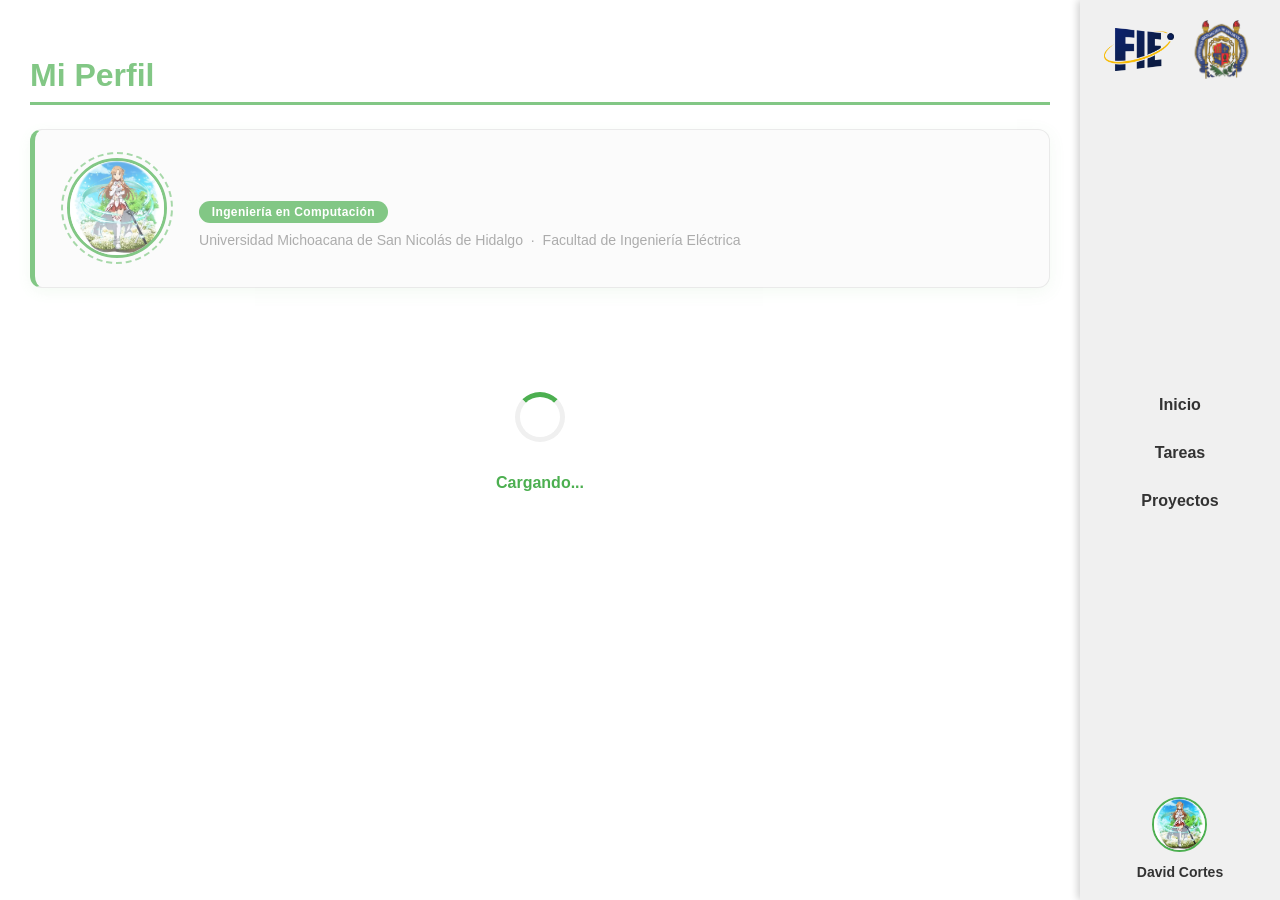
<file: Perfil.html>
<!DOCTYPE html>
<html lang="es">

<head>
    <meta charset="UTF-8">
    <meta name="viewport" content="width=device-width, initial-scale=1.0">
    <title>Perfil - Mi Portafolio</title>
    <link rel="stylesheet" href="styles/styles.css">
    <link rel="stylesheet" href="styles/stylesPerfil.css">
    <link rel="icon" href="icon.png" type="image/png">
    <link rel="shortcut icon" href="icon.png" type="image/png">
</head>

<body>

    <aside class="sidebar">

        <div class="sidebar-logos">
            <img src="fie.png" alt="Logo FIE">
            <img src="umich.png" alt="Logo UMSNH">
        </div>

        <nav class="menu">
            <ul>
                <li>
                    <a href="index.html">
                        <svg xmlns="http://www.w3.org/2000/svg" viewBox="0 0 24 24">
                            <path d="M10 20v-6h4v6h5v-8h3L12 3 2 12h3v8z" />
                        </svg>
                        Inicio
                    </a>
                </li>
                <li>
                    <a href="Tareas.html">
                        <svg xmlns="http://www.w3.org/2000/svg" viewBox="0 0 24 24">
                            <path
                                d="M19 3h-4.18C14.4 1.84 13.3 1 12 1s-2.4.84-2.82 2H5c-1.1 0-2 .9-2 2v14c0 1.1.9 2 2 2h14c1.1 0 2-.9 2-2V5c0-1.1-.9-2-2-2zm-7 0c.55 0 1 .45 1 1s-.45 1-1 1-1-.45-1-1 .45-1 1-1zm2 14H7v-2h7v2zm3-4H7v-2h10v2zm0-4H7V7h10v2z" />
                        </svg>
                        Tareas
                    </a>
                </li>
                <li>
                    <a href="Proyectos.html">
                        <svg xmlns="http://www.w3.org/2000/svg" viewBox="0 0 24 24">
                            <path
                                d="M20 6h-2.18c.07-.44.18-.86.18-1 0-2.21-1.79-4-4-4s-4 1.79-4 4c0 .14.11.56.18 1H8c-1.1 0-2 .9-2 2v12c0 1.1.9 2 2 2h12c1.1 0 2-.9 2-2V8c0-1.1-.9-2-2-2zm-6-3c1.1 0 2 .9 2 2s-.9 2-2 2-2-.9-2-2 .9-2 2-2zm6 17H8V8h2v2h8V8h2v12z" />
                        </svg>
                        Proyectos
                    </a>
                </li>
            </ul>
        </nav>

        <a href="perfil.html" class="perfil">
            <div class="img_user">
                <img src="OIP.webp" alt="Imagen de Perfil">
            </div>
            <div class="nameUser">
                <p>David Cortes</p>
            </div>
        </a>

    </aside>

    <main>
        <section class="perfil-page">

            <h1>Mi Perfil</h1>

            <!-- Tarjeta hero -->
            <div class="perfil-hero">
                <div class="perfil-hero-avatar">
                    <img src="OIP.webp" alt="Foto de perfil">
                    <div class="perfil-hero-avatar-ring"></div>
                </div>
                <div class="perfil-hero-info">
                    <h2>David Cortes</h2>
                    <span class="perfil-badge">Ingeniería en Computación</span>
                    <p>Universidad Michoacana de San Nicolás de Hidalgo &nbsp;·&nbsp; Facultad de Ingeniería Eléctrica
                    </p>
                </div>
            </div>

            <!-- Grid de tarjetas -->
            <div class="perfil-grid">

                <div class="perfil-card">
                    <div class="perfil-card-header">
                        <svg xmlns="http://www.w3.org/2000/svg" viewBox="0 0 24 24">
                            <path
                                d="M12 2C6.48 2 2 6.48 2 12s4.48 10 10 10 10-4.48 10-10S17.52 2 12 2zm-1 17.93c-3.95-.49-7-3.85-7-7.93 0-.62.08-1.21.21-1.79L9 15v1c0 1.1.9 2 2 2v1.93zm6.9-2.54c-.26-.81-1-1.39-1.9-1.39h-1v-3c0-.55-.45-1-1-1H8v-2h2c.55 0 1-.45 1-1V7h2c1.1 0 2-.9 2-2v-.41c2.93 1.19 5 4.06 5 7.41 0 2.08-.8 3.97-2.1 5.39z" />
                        </svg>
                        <h3>Acerca de mí</h3>
                    </div>
                    <p>Estudiante apasionado por la tecnología, el análisis de datos y la programación en Python. Curso
                        la materia de Probabilidad y Estadística como parte de mi formación en ingeniería.</p>
                </div>

                <div class="perfil-card">
                    <div class="perfil-card-header">
                        <svg xmlns="http://www.w3.org/2000/svg" viewBox="0 0 24 24">
                            <path d="M5 13.18v4L12 21l7-3.82v-4L12 17l-7-3.82zM12 3L1 9l11 6 9-4.91V17h2V9L12 3z" />
                        </svg>
                        <h3>Información académica</h3>
                    </div>
                    <ul class="perfil-list">
                        <li><span class="perfil-list-label">Carrera</span><span class="perfil-list-value">Ingeniería
                                Computación</span></li>
                        <li><span class="perfil-list-label">Materia</span><span class="perfil-list-value">Probabilidad y
                                Estadística</span></li>
                        <li><span class="perfil-list-label">Facultad</span><span class="perfil-list-value">Facultad de
                                Ingeniería Electrica</span></li>
                        <li><span class="perfil-list-label">Universidad</span><span
                                class="perfil-list-value">Universidad Michoacana de San Nicolas de Hidalgo</span></li>
                        <li><span class="perfil-list-label">Semestre</span><span class="perfil-list-value">2026</span>
                        </li>
                    </ul>
                </div>

                <div class="perfil-card">
                    <div class="perfil-card-header">
                        <svg xmlns="http://www.w3.org/2000/svg" viewBox="0 0 24 24">
                            <path
                                d="M20 3H4v10c0 2.21 1.79 4 4 4h6c2.21 0 4-1.79 4-4v-3h2c1.11 0 2-.89 2-2V5c0-1.11-.89-2-2-2zm0 5h-2V5h2v3zM4 19h16v2H4z" />
                        </svg>
                        <h3>Herramientas</h3>
                    </div>
                    <div class="perfil-tags">
                        <span>Python</span>
                        <span>Google Colab</span>
                        <span>GitHub</span>
                        <span>Google Drive</span>
                        <span>NotebookLM</span>
                        <span>Google Classroom</span>
                        <span>HTML</span>
                        <span>CSS</span>
                        <span>JS/Jquery</span>
                        <span>SQL</span>
                        <span>C</span>
                        <span>Estadística</span>
                    </div>
                </div>

                <div class="perfil-card">
                    <div class="perfil-card-header">
                        <svg xmlns="http://www.w3.org/2000/svg" viewBox="0 0 24 24">
                            <path
                                d="M19 3a2 2 0 0 1 2 2v14a2 2 0 0 1-2 2H5a2 2 0 0 1-2-2V5a2 2 0 0 1 2-2h14m-.5 15.5v-5.3a3.26 3.26 0 0 0-3.26-3.26c-.85 0-1.84.52-2.32 1.3v-1.11h-2.79v8.37h2.79v-4.93c0-.77.62-1.4 1.39-1.4a1.4 1.4 0 0 1 1.4 1.4v4.93h2.79M6.88 8.56a1.68 1.68 0 0 0 1.68-1.68c0-.93-.75-1.69-1.68-1.69a1.69 1.69 0 0 0-1.69 1.69c0 .93.76 1.68 1.69 1.68m1.39 9.94v-8.37H5.5v8.37h2.77z" />
                        </svg>
                        <h3>Contacto</h3>
                    </div>
                    <ul class="perfil-list">
                        <li><span class="perfil-list-label">GitHub</span><span class="perfil-list-value"><a
                                    href="https://github.com/" target="_blank">2201300x-create</a></span></li>
                        <li><span class="perfil-list-label">Email</span><span
                                class="perfil-list-value">2201300x@umich.mx</span></li>
                        <li><span class="perfil-list-label">Ciudad</span><span class="perfil-list-value">Tirio, Morelia,
                                Michoacán</span></li>
                    </ul>
                </div>

                <!-- Tarjeta: Materias cursadas -->
                <div class="perfil-card perfil-card-full">
                    <div class="perfil-card-header">
                        <svg xmlns="http://www.w3.org/2000/svg" viewBox="0 0 24 24">
                            <path
                                d="M18 2H6c-1.1 0-2 .9-2 2v16c0 1.1.9 2 2 2h12c1.1 0 2-.9 2-2V4c0-1.1-.9-2-2-2zm-2 14H8v-2h8v2zm0-4H8v-2h8v2zm-3-4H8V6h5v2z" />
                        </svg>
                        <h3>Materias cursadas</h3>
                    </div>

                    <div class="semestres-grid">

                        <div class="semestre">
                            <h4>Semestre 1</h4>
                            <ul class="materias-list">
                                <li data-maestro="LEONARDO ROMERO MUÑOZ">
                                    <span class="materia-nombre">Algebra Superior I</span>
                                    <div class="materia-meta">
                                        <span class="materia-creditos">8 cr</span>
                                        <span class="materia-estado cursada">Cursada</span>
                                    </div>
                                </li>
                                <li data-maestro="JUAN AHTZIRI GONZALEZ LEMUS">
                                    <span class="materia-nombre">Fisica I</span>
                                    <div class="materia-meta">
                                        <span class="materia-creditos">8 cr</span>
                                        <span class="materia-estado cursada">Cursada</span>
                                    </div>
                                </li>
                                <li data-maestro="LUIS JAVIER GALVAN VENEGAS">
                                    <span class="materia-nombre">Laboratorio de Fisica I</span>
                                    <div class="materia-meta">
                                        <span class="materia-creditos">2 cr</span>
                                        <span class="materia-estado cursada">Cursada</span>
                                    </div>
                                </li>
                                <li data-maestro="MAURO MANUEL MARTINEZ PACHECO">
                                    <span class="materia-nombre">Quimica</span>
                                    <div class="materia-meta">
                                        <span class="materia-creditos">6 cr</span>
                                        <span class="materia-estado cursada">Cursada</span>
                                    </div>
                                </li>
                                <li data-maestro="ERASTO HERNANDEZ CALDERON">
                                    <span class="materia-nombre">Laboratorio de Quimica</span>
                                    <div class="materia-meta">
                                        <span class="materia-creditos">2 cr</span>
                                        <span class="materia-estado cursada">Cursada</span>
                                    </div>
                                </li>
                                <li data-maestro="PEDRO FERREIRA HERREJON">
                                    <span class="materia-nombre">Calculo I</span>
                                    <div class="materia-meta">
                                        <span class="materia-creditos">10 cr</span>
                                        <span class="materia-estado reprobada">Reprobada</span>
                                    </div>
                                </li>
                                <li data-maestro="MANUEL EDUARDO SANCHEZ SOLCHAGA">
                                    <span class="materia-nombre">Laboratorio de Herramientas Computacionales</span>
                                    <div class="materia-meta">
                                        <span class="materia-creditos">4 cr</span>
                                        <span class="materia-estado cursada">Cursada</span>
                                    </div>
                                </li>
                                <li data-maestro="VICTOR GERARDO DELGADO ARELLANO">
                                    <span class="materia-nombre">Tecnicas de Estudio</span>
                                    <div class="materia-meta">
                                        <span class="materia-creditos">4 cr</span>
                                        <span class="materia-estado cursada">Cursada</span>
                                    </div>
                                </li>
                                <li data-maestro="ADAN ALBERTO HURTADO OLIVARES">
                                    <span class="materia-nombre">Ingles I</span>
                                    <div class="materia-meta">
                                        <span class="materia-creditos">6 cr</span>
                                        <span class="materia-estado reprobada">Reprobada</span>
                                    </div>
                                </li>

                            </ul>
                        </div>

                        <div class="semestre">
                            <h4>Semestre 2</h4>
                            <ul class="materias-list">
                                <li data-maestro="NANDINII BARBOSA CENDEJAS">
                                    <span class="materia-nombre">Logica</span>
                                    <div class="materia-meta">
                                        <span class="materia-creditos">6 cr</span>
                                        <span class="materia-estado cursada">Cursada</span>
                                    </div>
                                </li>
                                <li data-maestro="LUIS JAVIER GALVAN VENEGAS">
                                    <span class="materia-nombre">Fisica II</span>
                                    <div class="materia-meta">
                                        <span class="materia-creditos">8 cr</span>
                                        <span class="materia-estado cursada">Cursada</span>
                                    </div>
                                </li>
                                <li data-maestro="LUIS JAVIER GALVAN VENEGAS">
                                    <span class="materia-nombre">Laboratorio de Fisica II</span>
                                    <div class="materia-meta">
                                        <span class="materia-creditos">2 cr</span>
                                        <span class="materia-estado cursada">Cursada</span>
                                    </div>
                                </li>
                                <li data-maestro="OCTAVIO BARRIGA TORRE">
                                    <span class="materia-nombre">Calculo I</span>
                                    <div class="materia-meta">
                                        <span class="materia-creditos">10 cr</span>
                                        <span class="materia-estado cursada">Cursada</span>
                                    </div>
                                </li>
                                <li data-maestro="HAYDEE EDITH LEMUS CASTAÑEDA">
                                    <span class="materia-nombre">Electronica Analogica I</span>
                                    <div class="materia-meta">
                                        <span class="materia-creditos">6 cr</span>
                                        <span class="materia-estado cursada">Cursada</span>
                                    </div>
                                </li>
                                <li data-maestro="ENRIQUE MANUEL BAEZ GARCIA">
                                    <span class="materia-nombre">Laboratorio de Electronica Analogica I</span>
                                    <div class="materia-meta">
                                        <span class="materia-creditos">4 cr</span>
                                        <span class="materia-estado cursada">Cursada</span>
                                    </div>
                                </li>
                                <li data-maestro="MIGUEL ANGEL GARCIA TRILLO">
                                    <span class="materia-nombre">Programacion de Computadoras</span>
                                    <div class="materia-meta">
                                        <span class="materia-creditos">6 cr</span>
                                        <span class="materia-estado reprobada">Reprobada</span>
                                    </div>
                                </li>
                                <li data-maestro="MIGUEL ANGEL GARCIA TRILLO">
                                    <span class="materia-nombre">Laboratorio de Programacion de Computadoras</span>
                                    <div class="materia-meta">
                                        <span class="materia-creditos">4 cr</span>
                                        <span class="materia-estado cursada">Cursada</span>
                                    </div>
                                </li>
                            </ul>
                        </div>

                        <div class="semestre">
                            <h4>Semestre 3</h4>
                            <ul class="materias-list">
                                <li data-maestro="J. JESUS RICO MELGOZA">
                                    <span class="materia-nombre">Calculo II</span>
                                    <div class="materia-meta">
                                        <span class="materia-creditos">10 cr</span>
                                        <span class="materia-estado cursada">Cursada</span>
                                    </div>
                                </li>
                                
                                <li data-maestro="NICOLAS ALVARADO BAEZ">
                                    <span class="materia-nombre">Laboratorio de Teoria Electromanegtica I</span>
                                    <div class="materia-meta">
                                        <span class="materia-creditos">4 cr</span>
                                        <span class="materia-estado cursada">Cursada</span>
                                    </div>
                                </li>
                                
                                <li data-maestro="JOSE LUIS GUILLEN AGUIRRE">
                                    <span class="materia-nombre">Teoria Electromanegtica I</span>
                                    <div class="materia-meta">
                                        <span class="materia-creditos">8 cr</span>
                                        <span class="materia-estado reprobada">Reprobada</span>
                                    </div>
                                </li>
                                
                                <li data-maestro="ADAN ALBERTO HURTADO OLIVARES	">
                                    <span class="materia-nombre">Ingles I</span>
                                    <div class="materia-meta">
                                        <span class="materia-creditos">6 cr</span>
                                        <span class="materia-estado reprobada">Reprobada</span>
                                    </div>
                                </li>
                                
                                <li data-maestro="MIGUEL ANGEL GARCIA TRILLO">
                                    <span class="materia-nombre">Programacion de Computadoras</span>
                                    <div class="materia-meta">
                                        <span class="materia-creditos">6 cr</span>
                                        <span class="materia-estado cursada">Cursada</span>
                                    </div>
                                </li>
                                
                                <li data-maestro="IGNACIO FRANCO TORRES">
                                    <span class="materia-nombre">Laboratorio de Electronica Analogica II</span>
                                    <div class="materia-meta">
                                        <span class="materia-creditos">4 cr</span>
                                        <span class="materia-estado cursada">Cursada</span>
                                    </div>
                                </li>
                                
                                <li data-maestro="VICTOR GABRIEL BARBOSA GARCIA">
                                    <span class="materia-nombre">Electronica Analogica II</span>
                                    <div class="materia-meta">
                                        <span class="materia-creditos">6 cr</span>
                                        <span class="materia-estado reprobada">Reprobada</span>
                                    </div>
                                </li>
                            </ul>
                        </div>

                        <div class="semestre">
                            <h4>Semestre 4</h4>
                            <ul class="materias-list">
                                <li data-maestro="JOSE RAFAEL RODRIGUEZ OCHOA">
                                    <span class="materia-nombre">Calculo III</span>
                                    <div class="materia-meta">
                                        <span class="materia-creditos">10 cr</span>
                                        <span class="materia-estado cursada">Cursada</span>
                                    </div>
                                </li>
                                <li data-maestro="ADAN ALBERTO HURTADO OLIVARES">
                                    <span class="materia-nombre">Ingles II</span>
                                    <div class="materia-meta">
                                        <span class="materia-creditos">6 cr</span>
                                        <span class="materia-estado reprobada">Reprobada</span>
                                    </div>
                                </li>
                                <li data-maestro="GERARDO JAVIER MARIN TELLEZ">
                                    <span class="materia-nombre">Laboratorio de Termodinamica</span>
                                    <div class="materia-meta">
                                        <span class="materia-creditos">2 cr</span>
                                        <span class="materia-estado cursada">Cursada</span>
                                    </div>
                                </li>
                                <li data-maestro="JOSE LUIS GUILLEN AGUIRRE">
                                    <span class="materia-nombre">Metodos Numericos</span>
                                    <div class="materia-meta">
                                        <span class="materia-creditos">8 cr</span>
                                        <span class="materia-estado cursada">Cursada</span>
                                    </div>
                                </li>
                                <li data-maestro="GILBERTO MORALES VAZQUEZ">
                                    <span class="materia-nombre">Temodinamica</span>
                                    <div class="materia-meta">
                                        <span class="materia-creditos">8 cr</span>
                                        <span class="materia-estado reprobada">Reprobada</span>
                                    </div>
                                </li>
                            </ul>
                        </div>

                        <div class="semestre">
                            <h4>Semestre 5</h4>
                            <ul class="materias-list">
                                <li data-maestro="NANDINII BARBOSA CENDEJAS">
                                    <span class="materia-nombre">Calculo IV</span>
                                    <div class="materia-meta">
                                        <span class="materia-creditos">10 cr</span>
                                        <span class="materia-estado cursada">Cursada</span>
                                    </div>
                                </li>
                                <li data-maestro="GABRIELA MOTA GONZALEZ">
                                    <span class="materia-nombre">Electronica Digital I</span>
                                    <div class="materia-meta">
                                        <span class="materia-creditos">8 cr</span>
                                        <span class="materia-estado cursada">Cursada</span>
                                    </div>
                                </li>
                                <li data-maestro="VICTOR MANUEL RIVERA PEREZ">
                                    <span class="materia-nombre">Estructura de Datos</span>
                                    <div class="materia-meta">
                                        <span class="materia-creditos">6 cr</span>
                                        <span class="materia-estado cursada">Cursada</span>
                                    </div>
                                </li>
                                <li data-maestro="ANCELMO RODRIGUEZ PARRA">
                                    <span class="materia-nombre">Ingenieria de Programacion</span>
                                    <div class="materia-meta">
                                        <span class="materia-creditos">8 cr</span>
                                        <span class="materia-estado cursada">Cursada</span>
                                    </div>
                                </li>
                                <li data-maestro="JOSE AARON PADILLA GARCIA">
                                    <span class="materia-nombre">Laboratorio de Electronica Digital I</span>
                                    <div class="materia-meta">
                                        <span class="materia-creditos">4 cr</span>
                                        <span class="materia-estado cursada">Cursada</span>
                                    </div>
                                </li>
                                <li data-maestro="JOSE JUAN RINCON PASAYE">
                                    <span class="materia-nombre">Matematicas Discretas</span>
                                    <div class="materia-meta">
                                        <span class="materia-creditos">8 cr</span>
                                        <span class="materia-estado cursada">Cursada</span>
                                    </div>
                                </li>
                            </ul>
                        </div>

                        <div class="semestre">
                            <h4>Semestre 6</h4>
                            <ul class="materias-list">
                                <li data-maestro="Dra. Violeta Medina Rios">
                                    <span class="materia-nombre">Analisis de Algoritmos</span>
                                    <div class="materia-meta">
                                        <span class="materia-creditos">8 cr</span>
                                        <span class="materia-estado cursando">Cursando</span>
                                    </div>
                                </li>
                                <li data-maestro="	M.I. Isidro Ignacio Lázaro Castillo	">
                                    <span class="materia-nombre">Control Analogico I</span>
                                    <div class="materia-meta">
                                        <span class="materia-creditos">6 cr</span>
                                        <span class="materia-estado cursando">Cursando</span>
                                    </div>
                                </li>
                                <li data-maestro="Dr. Fernando Ornelas Tellez">
                                    <span class="materia-nombre">Laboratorio de Control Analogico I</span>
                                    <div class="materia-meta">
                                        <span class="materia-creditos">4 cr</span>
                                        <span class="materia-estado cursando">Cursando</span>
                                    </div>
                                </li>
                                <li data-maestro="Ing. Luis Calderon Villa">
                                    <span class="materia-nombre">Laboratorio de Paradigmas de Programación</span>
                                    <div class="materia-meta">
                                        <span class="materia-creditos">6 cr</span>
                                        <span class="materia-estado cursando">Cursando</span>
                                    </div>
                                </li>
                                <li data-maestro="Dra. Violeta Medina Rios">
                                    <span class="materia-nombre">Leguajes Formales y Automatas</span>
                                    <div class="materia-meta">
                                        <span class="materia-creditos">6 cr</span>
                                        <span class="materia-estado cursando">Cursando</span>
                                    </div>
                                </li>
                                <li data-maestro="M.I. Rosalia Mora Juárez">
                                    <span class="materia-nombre">Paradigmas de Programación</span>
                                    <div class="materia-meta">
                                        <span class="materia-creditos">6 cr</span>
                                        <span class="materia-estado cursando">Cursando</span>
                                    </div>
                                </li>
                                <li data-maestro="Dr. J. Jesús Rico Melgoza">
                                    <span class="materia-nombre">Probabilidad y Estadistica</span>
                                    <div class="materia-meta">
                                        <span class="materia-creditos">8 cr</span>
                                        <span class="materia-estado cursando">Cursando</span>
                                    </div>
                                </li>
                            </ul>
                        </div>

                    </div>
                </div>

                <!-- Tarjeta: Habilidades -->
                <div class="perfil-card perfil-card-full">
                    <div class="perfil-card-header">
                        <svg xmlns="http://www.w3.org/2000/svg" viewBox="0 0 24 24">
                            <path
                                d="M19 3H5c-1.1 0-2 .9-2 2v14c0 1.1.9 2 2 2h14c1.1 0 2-.9 2-2V5c0-1.1-.9-2-2-2zm-7 3c1.93 0 3.5 1.57 3.5 3.5S13.93 13 12 13s-3.5-1.57-3.5-3.5S10.07 6 12 6zm7 13H5v-.23c0-.62.28-1.2.76-1.58C7.47 15.82 9.64 15 12 15s4.53.82 6.24 2.19c.48.38.76.97.76 1.58V19z" />
                        </svg>
                        <h3>Habilidades</h3>
                    </div>

                    <div class="habilidades-grid">
                        <div class="habilidad-grupo">
                            <p class="habilidad-grupo-titulo">Programación</p>
                            <div class="habilidad"><span>Python</span>
                                <div class="barra-bg">
                                    <div class="barra-fill" data-nivel="90"></div>
                                </div><span class="barra-pct">90%</span>
                            </div>
                            <div class="habilidad"><span>C</span>
                                <div class="barra-bg">
                                    <div class="barra-fill" data-nivel="70"></div>
                                </div><span class="barra-pct">70%</span>
                            </div>
                            <div class="habilidad"><span>SQL</span>
                                <div class="barra-bg">
                                    <div class="barra-fill" data-nivel="75"></div>
                                </div><span class="barra-pct">75%</span>
                            </div>
                            <div class="habilidad"><span>JS / jQuery</span>
                                <div class="barra-bg">
                                    <div class="barra-fill" data-nivel="65"></div>
                                </div><span class="barra-pct">65%</span>
                            </div>
                        </div>
                        <div class="habilidad-grupo">
                            <p class="habilidad-grupo-titulo">Web & Herramientas</p>
                            <div class="habilidad"><span>HTML / CSS</span>
                                <div class="barra-bg">
                                    <div class="barra-fill" data-nivel="85"></div>
                                </div><span class="barra-pct">85%</span>
                            </div>
                            <div class="habilidad"><span>GitHub</span>
                                <div class="barra-bg">
                                    <div class="barra-fill" data-nivel="80"></div>
                                </div><span class="barra-pct">80%</span>
                            </div>
                            <div class="habilidad"><span>Google Colab</span>
                                <div class="barra-bg">
                                    <div class="barra-fill" data-nivel="88"></div>
                                </div><span class="barra-pct">88%</span>
                            </div>
                            <div class="habilidad"><span>Estadística</span>
                                <div class="barra-bg">
                                    <div class="barra-fill" data-nivel="72"></div>
                                </div><span class="barra-pct">72%</span>
                            </div>
                        </div>
                    </div>
                </div>
            </div>
        </section>
    </main>

    <div class="loader" id="loader">
        <div class="loader-spinner"></div>
        <p>Cargando...</p>
    </div>

    <script src="js/animacionPerfil.js"></script>
</body>

</html>
</file>
<file: styles/styles.css>
/* Estilos globales */

:root {
    --primary-color: #4CAF50;
    --secondary-color: #f0f0f0;
    --text-color: #333;
    --background-color: #fff;
    --sidebar-width: 200px;
}

* {
    box-sizing: border-box;
}

body {
    font-family: Arial, sans-serif;
    background-color: var(--background-color);
    color: var(--text-color);
    margin: 0;
    padding: 0;
    /* Deja espacio para el sidebar fijo a la derecha */
    margin-right: var(--sidebar-width);
    overflow: hidden;
}

body a {
    text-decoration: none;
}

/* ================================
   SIDEBAR DERECHO COMPLETO
   ================================ */
.sidebar {
    position: fixed;
    right: 0;
    top: 0;
    width: var(--sidebar-width);
    height: 100vh;
    background-color: var(--secondary-color);
    display: flex;
    flex-direction: column;
    align-items: center;
    padding: 20px 10px;
    box-shadow: -2px 0 8px rgba(0, 0, 0, 0.2);
    z-index: 1000;
}

/* --- Logos arriba --- */
.sidebar-logos {
    display: flex;
    flex-direction: row;
    justify-content: center;
    align-items: center;
    gap: 12px;
    margin-bottom: 30px;
}

.sidebar-logos img {
    width: 70px;
    height: auto;
}

/* --- Navegación en medio (ocupa el espacio sobrante) --- */
.sidebar .menu {
    flex: 1;
    display: flex;
    align-items: center;
}

.sidebar .menu ul {
    list-style: none;
    padding: 0;
    margin: 0;
    width: 100%;
}

.sidebar .menu li {
    margin: 10px 0;
    text-align: center;
}
.sidebar .menu li svg{
    display: none;
}

.sidebar .menu a {
    display: block;
    padding: 10px 16px;
    color: var(--text-color);
    font-weight: bold;
    border-radius: 6px;
    transition: background-color 0.2s;
}

.sidebar .menu a:hover {
    background-color: rgba(0, 0, 0, 0.2);
}

.sidebar .menu a.active span {
    display: inline-block;
    position: relative;
    font-weight: bold;
    color: #ffeedd;
    animation: auraKitsune 2s ease-in-out infinite alternate;
}

@keyframes auraKitsune {
    from {
        text-shadow: 0 0 5px #ff9d00, 0 0 10px #ff9d00, 0 0 15px #ff4500;
        transform: scale(1);
    }
    to {
        text-shadow: 0 0 10px #ff9d00, 0 0 20px #ff9d00, 0 0 30px #ff4500, 0 0 40px #ff0000;
        transform: scale(1.05);
    }
}

/* --- Perfil abajo --- */
.perfil {
    display: flex;
    flex-direction: column;
    align-items: center;
    gap: 8px;
    margin-top: auto;
    cursor: pointer;
}

.img_user img {
    width: 55px;
    height: 55px;
    border-radius: 50%;
    object-fit: cover;
    border: 2px solid var(--primary-color);
}

.nameUser p {
    margin: 0;
    font-weight: bold;
    color: var(--text-color);
    text-align: center;
    font-size: 14px;
}

/* ================================
   CONTENIDO PRINCIPAL
   ================================ */
main {
    padding: 30px;
    height: 100vh;
    overflow-y: auto;
    overflow-x: hidden;
}

main::-webkit-scrollbar {
    width: 6px;
    background: #fff;
}

main::--webkit-scrollbar-thumb {
    width: 6px;
    background: var(--text-color);
    border-radius: 10px;
}

section h1 {
    font-size: 2rem;
    color: var(--primary-color);
    border-bottom: 3px solid var(--primary-color);
    padding-bottom: 8px;
    margin-bottom: 16px;
}

section p {
    font-size: 1rem;
    line-height: 1.8;
    color: #555;
    max-width: 750px;
    margin-bottom: 16px;
    min-height: 1em;
}

.herramienta {
    display: flex;
    align-items: center;
    gap: 16px;
    margin-bottom: 20px;
}

.herramienta img {
    width: 50px;
    height: 50px;
    object-fit: contain;
    opacity: 0;
    transition: opacity 0.5s ease;
}

.herramienta img.visible {
    opacity: 1;
}

section h2 {
    font-size: 1.3rem;
    color: var(--primary-color);
    margin-top: 30px;
    margin-bottom: 8px;
}

/*
================================
   Carga Principal
   ================================
*/

.loader {
    position: fixed;
    top: 0;
    left: 0;
    width: calc(100% - 200px);
    height: 100vh;
    background-color: #ffffff4d;
    display: flex;
    flex-direction: column;
    align-items: center;
    justify-content: center;
    z-index: 999;
    gap: 16px;
}

.loader-spinner {
    width: 50px;
    height: 50px;
    border: 5px solid var(--secondary-color);
    border-top: 5px solid var(--primary-color);
    border-radius: 50%;
    animation: spin 0.8s linear infinite;
}

.loader p {
    color: var(--primary-color);
    font-weight: bold;
    font-size: 1rem;
}

@keyframes spin {
    to { transform: rotate(360deg); }
}

@media (max-width: 768px) {
    .loader {
        width: 100%;
    }
}

/* ============================
        Menu Responsive — Sidebar deslizable
    =========================== */
@media (max-width: 768px) {

    body {
        margin-right: 0;
        margin-bottom: 0;
    }

    main {
        height: 100vh;
        padding-bottom: 20px;
        padding-top: 70px;
    }

    /* Botón hamburguesa fijo arriba-izquierda */
    .hamburger-btn {
        display: flex;
        flex-direction: column;
        justify-content: center;
        align-items: center;
        gap: 5px;
        position: fixed;
        top: 14px;
        left: 16px;
        z-index: 2000;
        background: var(--secondary-color);
        border: none;
        border-radius: 8px;
        width: 42px;
        height: 42px;
        cursor: pointer;
        box-shadow: 0 2px 8px rgba(0,0,0,0.15);
        transition: background 0.2s;
    }

    .hamburger-btn:hover {
        background: #ddd;
    }

    .hamburger-btn span {
        display: block;
        width: 22px;
        height: 2px;
        background: var(--text-color);
        border-radius: 2px;
        transition: transform 0.3s ease, opacity 0.3s ease;
        transform-origin: center;
    }

    /* Animación X al abrir */
    .hamburger-btn.open span:nth-child(1) {
        transform: translateY(7px) rotate(45deg);
    }
    .hamburger-btn.open span:nth-child(2) {
        opacity: 0;
        transform: scaleX(0);
    }
    .hamburger-btn.open span:nth-child(3) {
        transform: translateY(-7px) rotate(-45deg);
    }

    /* Overlay oscuro detrás del sidebar */
    .sidebar-overlay {
        display: block;
        position: fixed;
        inset: 0;
        background: rgba(0,0,0,0.45);
        z-index: 1500;
        opacity: 0;
        pointer-events: none;
        transition: opacity 0.3s ease;
    }

    .sidebar-overlay.visible {
        opacity: 1;
        pointer-events: all;
    }

    /* Sidebar: se convierte en panel deslizable desde la izquierda */
    .sidebar {
        position: fixed;
        left: 0;
        right: auto;
        top: 0;
        width: 240px;
        height: 100vh;
        flex-direction: column;
        justify-content: flex-start;
        align-items: center;
        padding: 28px 14px 24px;
        box-shadow: 4px 0 16px rgba(0,0,0,0.2);
        transform: translateX(-100%);
        transition: transform 0.32s cubic-bezier(0.4, 0, 0.2, 1);
        z-index: 1600;
        overflow-y: auto;
    }

    .sidebar.open {
        transform: translateX(0);
    }

    /* Logos visibles en móvil */
    .sidebar-logos {
        display: flex;
        flex-direction: row;
        justify-content: center;
        align-items: center;
        gap: 14px;
        margin-bottom: 24px;
        padding-bottom: 18px;
        border-bottom: 1px solid rgba(0,0,0,0.1);
        width: 100%;
    }

    .sidebar-logos img {
        width: 60px;
        height: auto;
    }

    /* Menú con ícono + texto */
    .sidebar .menu {
        flex: 1;
        width: 100%;
        display: flex;
        align-items: flex-start;
    }

    .sidebar .menu ul {
        display: flex;
        flex-direction: column;
        gap: 4px;
        width: 100%;
    }

    .sidebar .menu li {
        margin: 0;
        text-align: left;
    }

    /* Mostrar SVG en móvil */
    .sidebar .menu li svg {
        display: block;
        width: 20px;
        height: 20px;
        fill: var(--primary-color);
        flex-shrink: 0;
    }

    .sidebar .menu a {
        display: flex;
        flex-direction: row;
        align-items: center;
        gap: 12px;
        padding: 12px 14px;
        font-size: 15px;
        border-radius: 8px;
        color: var(--text-color);
        font-weight: bold;
        transition: background-color 0.2s;
    }

    /* Mostrar texto (span) en móvil */
    .sidebar .menu a span {
        display: inline;
    }

    .sidebar .menu a:hover {
        background-color: rgba(0,0,0,0.08);
    }

    /* Perfil abajo — visible y bien distribuido */
    .perfil {
        display: flex;
        flex-direction: row;
        align-items: center;
        gap: 12px;
        margin-top: auto;
        padding-top: 18px;
        border-top: 1px solid rgba(0,0,0,0.1);
        width: 100%;
        padding-left: 4px;
    }

    .img_user img {
        width: 48px;
        height: 48px;
        border-radius: 50%;
        object-fit: cover;
        border: 2px solid var(--primary-color);
        flex-shrink: 0;
    }

    .nameUser p {
        display: block;
        font-size: 14px;
        font-weight: bold;
        color: var(--text-color);
        margin: 0;
        white-space: nowrap;
        overflow: hidden;
        text-overflow: ellipsis;
    }
}

/* Ocultar elementos de móvil en escritorio */
@media (min-width: 769px) {
    .hamburger-btn,
    .sidebar-overlay {
        display: none;
    }
}
</file>
<file: styles/stylesPerfil.css>
/* ================================
   VARIABLES ADICIONALES DE PERFIL
   ================================ */
:root {
    --primary-light: #81C784;       /* Verde más claro para hovers */
    --primary-dark: #388E3C;        /* Verde oscuro para acentos */
    --card-bg: #f9f9f9;             /* Fondo de tarjetas */
    --card-border: #e0e0e0;         /* Borde suave */
    --card-shadow: rgba(76, 175, 80, 0.10); /* Sombra verde sutil */
    --label-color: #888;            /* Color de etiquetas */
    --tag-bg: #e8f5e9;              /* Fondo de tags */
    --tag-color: var(--primary-dark);
    --link-color: var(--primary-dark);
}

/* ================================
   HERO DE PERFIL
   ================================ */
.perfil-page h1 {
    font-size: 2rem;
    color: var(--primary-color);
    border-bottom: 3px solid var(--primary-color);
    padding-bottom: 8px;
    margin-bottom: 24px;
}

.perfil-hero {
    display: flex;
    align-items: center;
    gap: 2rem;
    background: var(--card-bg);
    border: 1px solid var(--card-border);
    border-left: 5px solid var(--primary-color);
    border-radius: 12px;
    padding: 1.8rem 2rem;
    margin-bottom: 2rem;
    box-shadow: 0 4px 16px var(--card-shadow);
}

.perfil-hero-avatar {
    position: relative;
    flex-shrink: 0;
}

.perfil-hero-avatar img {
    width: 100px;
    height: 100px;
    border-radius: 50%;
    object-fit: cover;
    border: 3px solid var(--primary-color);
    display: block;
    position: relative;
    z-index: 1;
}

.perfil-hero-avatar-ring {
    position: absolute;
    top: -6px;
    left: -6px;
    width: 112px;
    height: 112px;
    border-radius: 50%;
    border: 2px dashed var(--primary-light);
    animation: spinRing 10s linear infinite;
    z-index: 0;
}

@keyframes spinRing {
    to { transform: rotate(360deg); }
}

.perfil-hero-info h2 {
    font-size: 1.6rem;
    color: var(--text-color);
    margin: 0 0 0.4rem 0;
}

.perfil-hero-info p {
    font-size: 0.88rem;
    color: var(--label-color);
    margin: 0.4rem 0 0 0;
    line-height: 1.5;
}

.perfil-badge {
    display: inline-block;
    background: var(--primary-color);
    color: #fff;
    font-size: 0.75rem;
    font-weight: bold;
    padding: 0.25rem 0.8rem;
    border-radius: 999px;
    letter-spacing: 0.03em;
}

/* ================================
   GRID DE TARJETAS
   ================================ */
.perfil-grid {
    display: grid;
    grid-template-columns: 1fr 1fr;
    gap: 1.4rem;
}

.perfil-card {
    background: var(--card-bg);
    border: 1px solid var(--card-border);
    border-radius: 12px;
    padding: 1.4rem 1.6rem;
    box-shadow: 0 2px 10px var(--card-shadow);
    transition: transform 0.2s ease, box-shadow 0.2s ease;
}

.perfil-card:hover {
    transform: translateY(-3px);
    box-shadow: 0 6px 20px var(--card-shadow);
}

.perfil-card-header {
    display: flex;
    align-items: center;
    gap: 0.5rem;
    margin-bottom: 1rem;
    border-bottom: 2px solid var(--card-border);
    padding-bottom: 0.7rem;
}

.perfil-card-header svg {
    width: 20px;
    height: 20px;
    fill: var(--primary-color);
    flex-shrink: 0;
}

.perfil-card-header h3 {
    font-size: 1rem;
    color: var(--primary-dark);
    margin: 0;
}

.perfil-card > p {
    font-size: 0.9rem;
    line-height: 1.7;
    color: #555;
    margin: 0;
}

/* ================================
   LISTA DE DATOS
   ================================ */
.perfil-list {
    list-style: none;
    padding: 0;
    margin: 0;
    display: flex;
    flex-direction: column;
    gap: 0;
}

.perfil-list li {
    display: flex;
    justify-content: space-between;
    align-items: center;
    font-size: 0.88rem;
    padding: 0.55rem 0;
    border-bottom: 1px solid var(--card-border);
}

.perfil-list li:last-child {
    border-bottom: none;
    padding-bottom: 0;
}

.perfil-list-label {
    color: var(--label-color);
    font-size: 0.82rem;
}

.perfil-list-value {
    font-weight: bold;
    color: var(--text-color);
    text-align: right;
}

.perfil-list-value a {
    color: var(--link-color);
    text-decoration: none;
    font-weight: bold;
}

.perfil-list-value a:hover {
    text-decoration: underline;
}

/* ================================
   TAGS DE HERRAMIENTAS
   ================================ */
.perfil-tags {
    display: flex;
    flex-wrap: wrap;
    gap: 0.5rem;
}

.perfil-tags span {
    background: var(--tag-bg);
    color: var(--tag-color);
    font-size: 0.8rem;
    font-weight: bold;
    padding: 0.3rem 0.75rem;
    border-radius: 8px;
    border: 1px solid var(--primary-light);
    transition: background 0.2s;
}

.perfil-tags span:hover {
    background: var(--primary-color);
    color: #fff;
}

/* ================================
   RESPONSIVE
   ================================ */
@media (max-width: 768px) {
    .perfil-hero {
        flex-direction: column;
        text-align: center;
        padding: 1.4rem;
    }

    .perfil-grid {
        grid-template-columns: 1fr;
    }

    .perfil-list li {
        flex-direction: column;
        align-items: flex-start;
        gap: 2px;
    }

    .perfil-list-value {
        text-align: left;
    }
}

/* ================================
   TARJETA ANCHO COMPLETO
   ================================ */
.perfil-card-full {
    grid-column: 1 / -1;
}

/* ================================
   MATERIAS POR SEMESTRE
   ================================ */
.semestres-grid {
    display: flex;
    flex-direction: row;
    gap: 0;
    overflow-x: auto;
    padding-bottom: 8px;

    /* Scroll suave */
    scroll-behavior: smooth;
    -webkit-overflow-scrolling: touch;
}

/* Scrollbar personalizado */
.semestres-grid::-webkit-scrollbar {
    height: 5px;
}
.semestres-grid::-webkit-scrollbar-track {
    background: var(--card-border);
    border-radius: 999px;
}
.semestres-grid::-webkit-scrollbar-thumb {
    background: var(--primary-light);
    border-radius: 999px;
}
.semestres-grid::-webkit-scrollbar-thumb:hover {
    background: var(--primary-color);
}

.semestre {
    min-width: 220px;
    flex-shrink: 0;
    padding: 0 1.2rem;
    border-right: 1px solid var(--card-border);
}

.semestre:first-child {
    padding-left: 0;
}

.semestre:last-child {
    border-right: none;
}

.semestre h4 {
    font-size: 0.85rem;
    font-weight: bold;
    color: var(--primary-color);
    text-transform: uppercase;
    letter-spacing: 0.06em;
    margin: 0 0 0.7rem 0;
    padding-bottom: 0.4rem;
    border-bottom: 2px solid var(--primary-light);
    white-space: nowrap;
}

.materias-list {
    list-style: none;
    padding: 0;
    margin: 0;
    display: flex;
    flex-direction: column;
}

.materias-list li {
    display: flex;
    justify-content: space-between;
    align-items: center;
    padding: 0.45rem 0;
    border-bottom: 1px solid var(--card-border);
    font-size: 0.85rem;
    gap: 0.5rem;
    position: relative;
    overflow: hidden;
    cursor: default;
}

.materias-list li:last-child {
    border-bottom: none;
}

.materia-nombre {
    color: var(--text-color);
    flex: 1;
    white-space: nowrap;
    overflow: hidden;
    text-overflow: ellipsis;
}

.materia-meta {
    display: flex;
    align-items: center;
    gap: 0.4rem;
    flex-shrink: 0;
}

.materia-creditos {
    font-size: 0.75rem;
    color: var(--label-color);
    background: var(--secondary-color);
    padding: 0.1rem 0.45rem;
    border-radius: 6px;
    white-space: nowrap;
}

.materia-estado {
    font-size: 0.75rem;
    font-weight: bold;
    padding: 0.15rem 0.55rem;
    border-radius: 6px;
    white-space: nowrap;
}

.materia-estado.cursada {
    background: #e8f5e9;
    color: #388E3C;
    border: 1px solid #A5D6A7;
}

.materia-estado.reprobada {
    background: #ffebee;
    color: #c62828;
    border: 1px solid #ef9a9a;
}

.materia-estado.cursando {
    background: #fff8e1;
    color: #f59e0b;
    border: 1px solid #fcd34d;
}

/* Hover maestro */
.materias-list li::after {
    content: attr(data-maestro);
    position: absolute;
    inset: 0;
    display: flex;
    align-items: center;
    justify-content: center;
    background: var(--primary-color);
    color: #fff;
    font-size: 0.82rem;
    font-weight: bold;
    border-radius: 6px;
    transform: translateY(100%);
    transition: transform 0.3s ease;
}

.materias-list li .materia-nombre,
.materias-list li .materia-meta {
    transition: transform 0.3s ease, opacity 0.3s ease;
}

.materias-list li:hover .materia-nombre,
.materias-list li:hover .materia-meta {
    transform: translateY(-100%);
    opacity: 0;
}

.materias-list li:hover::after {
    transform: translateY(0);
}

/* Responsive */
@media (max-width: 768px) {
    .semestre {
        min-width: 180px;
        padding: 0 0.8rem;
    }
}

/* ================================
   HABILIDADES CON BARRAS
   ================================ */
.habilidades-grid {
    display: grid;
    grid-template-columns: 1fr 1fr;
    gap: 1.5rem 2.5rem;
}

.habilidad-grupo-titulo {
    font-size: 0.82rem;
    font-weight: bold;
    color: var(--primary-color);
    text-transform: uppercase;
    letter-spacing: 0.06em;
    margin: 0 0 0.8rem 0;
}

.habilidad {
    display: grid;
    grid-template-columns: 110px 1fr 36px;
    align-items: center;
    gap: 0.6rem;
    margin-bottom: 0.65rem;
    font-size: 0.85rem;
    color: var(--text-color);
}

.barra-bg {
    background: var(--card-border);
    border-radius: 999px;
    height: 8px;
    overflow: hidden;
}

.barra-fill {
    height: 100%;
    width: 0%;                          /* Empieza en 0, JS lo anima */
    background: linear-gradient(90deg, var(--primary-color), var(--primary-light));
    border-radius: 999px;
    transition: width 0.8s ease;
}

.barra-pct {
    font-size: 0.78rem;
    font-weight: bold;
    color: var(--primary-dark);
    text-align: right;
}

/* Responsive habilidades */
@media (max-width: 768px) {
    .habilidades-grid {
        grid-template-columns: 1fr;
    }

    .habilidad {
        grid-template-columns: 90px 1fr 32px;
    }
}
</file>
